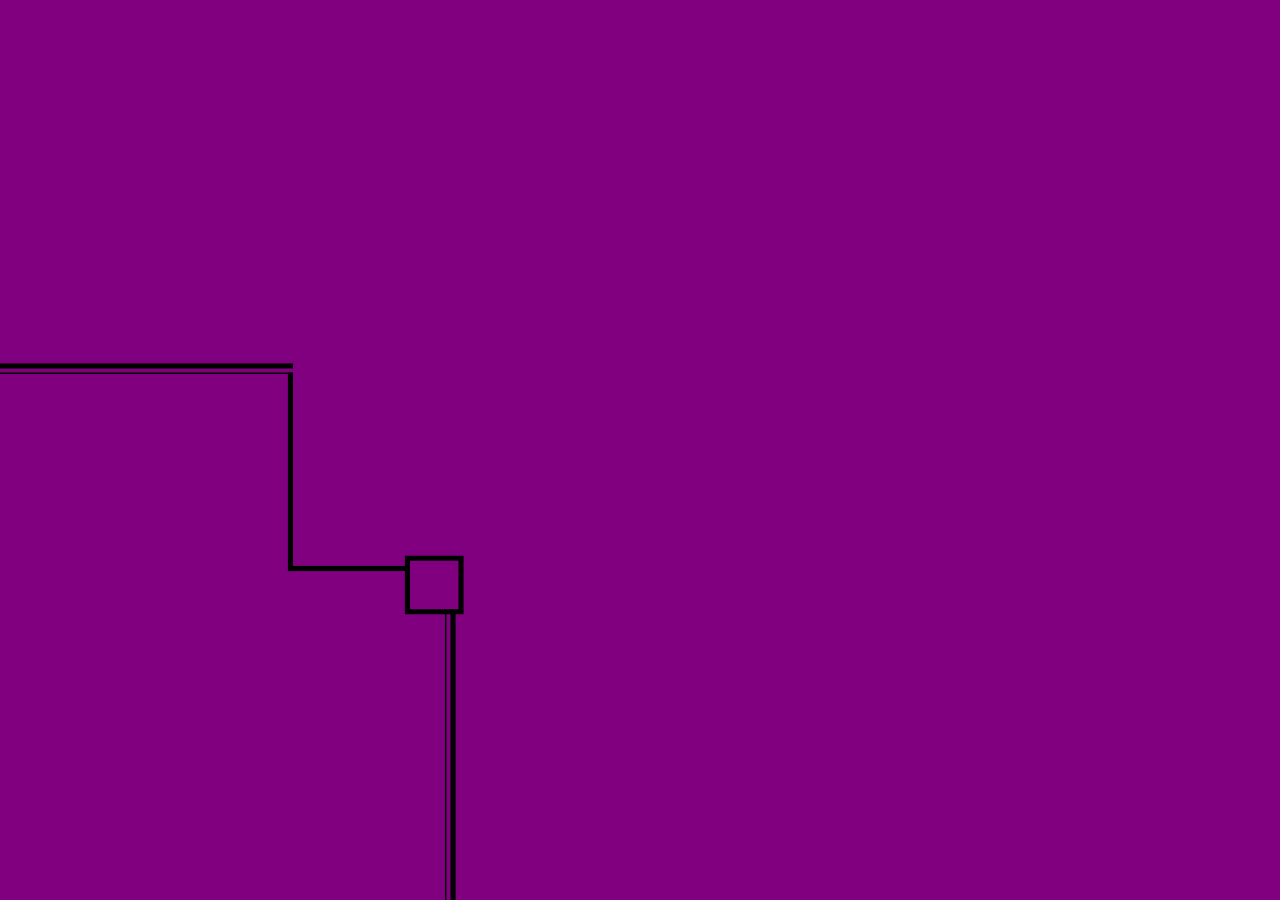
<file: in.html>
<!DOCTYPE = html>
<html lang="en">
<head>
    <meta charset="UTF-8"> 
    <meta name="viewport" content="width=device-width, initial-scale=1.0">
    <meta name="description" content="Professional audio engineer and sound designer specializing in post production mixing, mastering, and sound design for narrative and commercial film, television, and video game audio based in Los Angeles">
    <meta name="keywords" content="Audio Engineer, Sound Designer, Film Sound, Video Game Sound, Mixing, Mastering, Post-Production Audio, Portfolio, Los Angeles">
    <meta name="author" content="Maclaren Roberts">
    <title>Maclaren Roberts Sound</title>
    <link rel="stylesheet" href="assets/styles/main.css">
    <link rel="stylesheet" href="assets/styles/navbar.css">
    <link rel="stylesheet" href="assets/styles/reel.css">
    <link rel="stylesheet" href="assets/styles/bio.css">
    <link rel="stylesheet" href="assets/styles/portfolio.css">
    <link rel="stylesheet" href="assets/styles/testimonials.css">
    <link rel="stylesheet" href="assets/styles/contact.css">
    <link rel="stylesheet" href="assets/styles/footer.css">
</head>
<body>
    <div style="background-color: purple; height: 100vh; width: 100vw; position: relative;">
        <img src="assets/images/BioBack-CleanTech-1.svg" alt="Bio Background" style="position: absolute; bottom: 0; left: 0; padding-right: 50vw; max-height: 70vh">
    </div>
</body>
</html>
</file>
<file: assets/styles/navbar.css>
/* Navbar - Mobile First */

.navbar {
    display: flex;
    justify-content: space-between;
    align-items: center;
    width: 100%;
    height: clamp(80px, 15vh, 160px);
    background-color: black;
    position: fixed;
    top: 0;
    left: 0;
    transition: transform 0.3s ease;
    z-index: 100;
    padding: 0 15px;
}

.navbar--hidden {
    transform: translateY(-100%);
}

/* Logo */
.navbar__logo {
    height: 90%;
    display: block;
    align-self: center;
}

.navbar__logo-img {
    height: 90%;
    cursor: pointer;
}

.navbar__logo-img:hover {
    cursor: pointer;
}

/* Navlist - Mobile (Default) */
.navbar__navlist {
    position: absolute;
    flex-direction: column;
    top: 100%;
    left: 0;
    width: 100%;
    background-color: black;
    height: auto;
    transform: translateY(-100%);
    opacity: 0;
    visibility: hidden;
    transition: transform 0.3s ease-in-out, opacity 0.3s ease-in-out, visibility 0.3s ease-in-out;
    z-index: 5;
    padding: 20px 0;
}

.navbar__navlist.active {
    transform: translateY(0);
    opacity: 1;
    visibility: visible;
}

.navbar__link {
    position: relative;
    list-style: none;
    display: inline-block;
    padding: 10px 0;
    padding-top: 8px;
    font-family: 'Nunito Sans', sans-serif;
    font-weight: 200;
    font-size: 1.2rem;
    text-decoration: none;
    color: var(--color-quaternary);
    transition: color 0.3s ease-in-out;
    cursor: pointer;
}

.navbar__link--underline {
    display: block;
    position: absolute;
    width: 0;
    height: 2px;
    bottom: 0;
    left: 50%;
    transform: translateX(-50%);
    background-color: var(--color-secondary);
    transition: width 0.3s ease-in-out, background-color 0.3s ease-in-out;
}

.navbar__link:hover {
    color: var(--color-accent);
}

.navbar__link:hover .navbar__link--underline {
    width: 100%;
    background-color: var(--color-accent);
}

.navbar__link:active .navbar__link--underline {
    transition: width 0.1s ease-in-out;
    width: 50%;
}

/* Hamburger Menu - Mobile (Default) */
.navbar__toggle {
    display: flex;
    background: transparent;
    border: none;
    cursor: pointer;
    padding: 20px;
    width: 60px;
    height: 60px;
    z-index: 10;
    position: relative;
    align-items: center;
    justify-content: center;
}

.navbar__hamburger,
.navbar__hamburger::before,
.navbar__hamburger::after {
    content: '';
    display: block;
    background: var(--color-quaternary);
    height: 3px;
    width: 30px;
    transition: all 0.3s ease-in-out;
}

.navbar__hamburger::before {
    transform: translateY(-10px);
}

.navbar__hamburger::after {
    transform: translateY(7px);
}

/* X animation when menu is open */
.navbar__toggle.active .navbar__hamburger {
    background: transparent;
}

.navbar__toggle.active .navbar__hamburger::before {
    transform: rotate(45deg);
}

.navbar__toggle.active .navbar__hamburger::after {
    transform: rotate(-45deg) translateY(-3px) translateX(3px);
}

/* Tablet styles */
@media (min-width: 769px) {
    .navbar {
        justify-content: space-around;
        padding: 0;
    }
    
    /* .navbar__logo {
        display: flex;
        justify-content: center;
    } */
    
    .navbar__toggle {
        display: none;
    }
    
    .navbar__navlist {
        position: static;
        display: flex;
        flex-direction: row;
        justify-content: space-around;
        align-items: center;
        width: clamp(180px, 60vw, 800px);
        height: 100%;
        transform: none;
        opacity: 1;
        visibility: visible;
        padding: 0;

    }
    
    .navbar__link {
        padding: clamp(4px, 1.4vw, 40px);
        font-size: clamp(1.2rem, 1.8vw, 1.8rem);
    }
}

/* Desktop styles */
@media (min-width: 1024px) {
    /* Any additional desktop-specific styles */
}
</file>
<file: assets/styles/reel.css>
/* all mobile / Base Styles */
@media (min-width: 0px) {

        /* Reel - mobile */

        .reel-banner {
            display: flex;
            flex-direction: column;
            justify-content: center;
            text-align: center;
            align-items: center;
            /* background: url("assets/leaf.jpg") no-repeat center center; */
            background-color: black;
            background-size: cover;
            /* padding: 7rem 1.2rem; */
            height: 80vh;
            position: relative;

            padding-top: 50px;
            min-height: 600px;
        }

        .reel-content-wrapper {
            width: 100%;
            display: flex;
            flex-direction: column;
            align-items: center;
        }

        .reel-text {
            width: 100%;
            display: flex;
            flex-direction: column;
            align-items: center;
            gap: 1rem;
        }
    
        .reel-banner h1 {
            font-size: 2rem;
            color: white;
        }

        .reel-hr {
            width: 80%;
            border: 1px solid white;
            margin-bottom: 1rem;
        }
    
        .reel-banner iframe {
            aspect-ratio: 16 / 9;
            padding: 0.3rem;
            border: double 5px white;
        }
    
        .reel-video {
            width: 90%;
        }
}




/* all screens tablet and up */
@media (min-width: 768px) {

        /* Reel - tablet */

        .reel-banner {
            min-height: 700px;
            padding: 150px 20px;
            padding-top: 0px;
        }
    
        .reel-container {
            width: 70vw;
            max-width: 900px;
        }
}
</file>
<file: assets/styles/bio.css>
.bio {
    display: flex;
    flex-direction: column;
    align-items: center;
    padding: 100px 0 60px;
    border-top: solid 2px;
    width: 800px;
    margin-top: 0;
    margin-left: auto;
    margin-right: auto;

    background: linear-gradient(to bottom, var(--color-4), var(--color-secondary));
}

.bio__title {
    color: var(--color-primary);
}

.bio__mixed-media {
    display: flex;
    flex-direction: column;
    justify-content: center;
    width: clamp(240px, 85vw, 1400px);
}

.bio__image {
    margin: 0;
    margin-bottom: 40px; 
    width: 90%;
    align-self: center;

    border-radius: 30px;
    filter: drop-shadow(0 0 10px #000);
}

.bio__image--featured {
    max-width: 400px;
    max-height: 600px;
    width: 80%;
    height: auto;
    object-fit: contain;
}

.bio__text-container {
    margin-bottom: 40px;
    width: (280px, 33vw, 450px);
    text-align: center;
    font-family: 'Nunito Sans', sans-serif;
}

.bio__text-body {
    padding: 10px clamp(2px, 2vw, 100px);
}

/* List styling */
.bio__skills {
    color: var(--color-primary);
    font-size: 1.8rem;
    margin: 2rem 0 1rem;
    text-align: left;
}

.bio__skills-subheading {
    color: var(--color-primary);
    margin: 2rem 0 0.75rem;
    font-size: 1.3rem;
    font-weight: 600;
    text-align: left;
}

.bio__skills-list {
    list-style: none;
    padding-left: 1.75rem;
    margin: 0.75rem 0 2rem;
    text-align: left;
}

.bio__skills-item {
    position: relative;
    padding: 0.6rem 0;
    line-height: 1.5;
    color: var(--color-text);
    font-size: 1rem;
}

.bio__skills-item::before {
    content: "•";
    position: absolute;
    left: -1.75rem;
    color: var(--color-primary);
    font-size: 1.4em;
    top: 50%;
    transform: translateY(-50%);
}

.bio__skills-item--emphasized {
    color: var(--color-primary);
    font-style: normal;
    font-weight: 600;
    display: inline-block;
    margin-right: 0.3rem;
}

/* Tablet and larger screens */
@media (min-width: 769px) {
    .bio__mixed-media {
        flex-direction: row;
        justify-content: space-between;
        padding: 0 40px 60px 40px;
    }

    .bio__mixed-media--reverse {
        flex-direction: row-reverse;
    }

    .bio__image {
        width: 45%;
        margin: 0;
    }

    .bio__text-container {
        width: 45%;
    }

    .bio__text-body {
        padding: 10px 0;
    }

}

/* Desktop screens */
@media (min-width: 1024px) {
    .bio__mixed-media {
        gap: 80px;
        padding: 0 80px;
        margin: 40px 0;
        justify-content: space-evenly;
    }

    .bio__image {
        width: 50%;
    }

    .bio__text-container {
        width: 40%;
    }
}
</file>
<file: assets/styles/portfolio.css>
/* all mobile / Base Styles */
@media (min-width: 0px) {

        /* Creds (Portfolio) - mobile */
    
        .portfolio-content-wrapper {
            background-image: linear-gradient(to bottom right, #21292E, #E0433A);
            width: 100%;
            display: flex;
            flex-direction: column;
            align-items: center;
            justify-content: center;
            padding: 2rem 0;
            gap: 1.5rem;
        }

        .portfolio-item {
            display: flex;
            flex-direction: column;
            align-items: center;
            justify-content: center;
            background: #ffffff;
            border-radius: 8px;
            overflow: hidden;
            box-shadow: 0 4px 6px rgba(0, 0, 0, 0.1);
            transition: transform 0.3s ease;

            box-sizing: border-box;
            width: 90%;
            max-width: 100%

            padding: 1rem 0;

            border: 2px solid rgba(224, 67, 58, 0.3);
            box-shadow: 0 10px 20px rgba(33, 41, 46, 0.2), 
                       0 6px 6px rgba(224, 67, 58, 0.1);

            background-color: #222
        }

        .video-container {
            width: 100%;
            padding-top: 1.5rem;
            display: flex;
            justify-content: center;
        }

        .video-container iframe {
            width: 90%;
            min-height: 200px;
        }

        .portfolio-details {
            display: flex;
            flex-direction: column;
            align-items: center;
            justify-content: center;
            gap: 0.5rem;
            max-width: 85vw;
            margin-top: 1rem;
        }

        .portfolio-details h3 {
            font-size: 1.5rem;
            color: #ddd;
        }

        .portfolio-details h4 {
            font-size: 1.2rem;
            color: #ddd;
        }

        .portfolio-details p {
            text-align: center;
            color: #aaa;
            font-size: 1rem;
            margin: 0 1rem 1rem;
        }

}




/* all screens tablet and up */
@media (min-width: 768px) {

        /* Creds (Portfolio) - tablet */
        
        .portfolio-item:hover {
            transform: translateY(-5px);
        }
        
        .video-container {
            position: relative;
            padding-bottom: 56.25%; /* 16:9 Aspect Ratio */
            height: 0;
            overflow: hidden;
        }
         
        .video-container iframe {
            position: absolute;
            top: 0;
            left: 0;
            width: 100%;
            height: 100%;
            border: none;
        }
        
        .portfolio-details {
            padding: 1rem;
        }
        
        .portfolio-details h3 {
            margin: 0 0 0.5rem 0;
        }
        
        .portfolio-details p {
            margin: 0;
            color: #666;
        }
}
</file>
<file: assets/styles/testimonials.css>
.testimonials {
    padding-top: 0;
    display: flex;
    flex-direction: column;
    background: linear-gradient(to bottom, var(--color-1) 25%, var(--color-5) 50%, var(--color-1) 70%);
}

.testimonials__title {
    padding: 6px 8px;

    margin: 3rem auto 4rem auto;
    filter: drop-shadow(0 0 6px rgba(0, 0, 0, 0.9));
    position: relative;
    z-index: 2;
    color: var(--font-color-white);
}

/*************************************************************
                        TRACK
*************************************************************/

.testimonials__carousel {
    width: 100vw;
    padding-left: 32px;
    padding-right: 32px;
    overflow: hidden;
    position: relative;
    margin: 0 auto;
}

.testimonials__track {
    display: flex;
    flex-direction: row;

    /* gap and padding are related to centeredness are related */
    gap: 1rem;

    transition: transform 0.9s ease-in-out;
    align-items: flex-start;
    justify-content: flex-start;

    /* draggable */
    cursor: grab;
    touch-action: pan-y;     /* allow vertical scrolling, kill horizontal pan */
    user-select: none;  
}

.testimonials__track.dragging {
    cursor: grabbing;
    transition: none;
}

.testimonials__button {
    position: absolute;
    top: 50%;
    transform: translateY(-50%);
    background: rgba(255, 255, 255, 0.9);
    border: none;
    border-radius: 50%;
    width: 40px;
    height: 40px;
    cursor: pointer;
    z-index: 10;
    display: flex;
    align-items: center;
    justify-content: center;
    box-shadow: 0 2px 5px rgba(0, 0, 0, 0.5);
}

.testimonials__button.prev {
    left: 0px;
}

.testimonials__button.next {
    right: 0px;
}

/* TABLET */
@media (min-width: 768px) {
    .testimonials__carousel {
        width: 90vw;

        /* keep: padding-left and padding-right are being targeted by JS */
        padding-left: 50px;
        padding-right: 50px;
    }

    .testimonials__track {
        /* padding-left: 1.5rem; */
        gap: 3rem;
    }

    .testimonials__button.next {
        right: 0px;
        margin-right: 0.1rem;
    }

    .testimonials__button.prev {
        margin-left: 0.1rem;
    }
}

/* DESTKOP */
@media (min-width: 1280px) {
    .testimonials__carousel {
        max-width: 1200px;
        /* width: clamp(280px, 90vw, 1400px); */
        /* padding: 0 60px; */
    }

}


/*************************************************************
                        CARD
*************************************************************/


.testimonials__card {
    flex: 0 0 auto;
    height: auto;
    /* width set in testimonialCarousel.js */
    margin: 0 auto;
    padding: 1rem;

    background: var(--color-5);
    color: var(--color-2);

    font-family: 'Nunito Sans', sans-serif;
    border: 6px double;
    border-color: black;
    border-radius: 20px;
    filter: drop-shadow(0 0 6px #000);
}

.testimonials__author {
    display: flex;
    flex-direction: column;
    /* align-items: center; */
    
}

.testimonials__author-headshot {
    width: 80%;
    max-width: 180px;
    margin-bottom: 8px;
    margin-top: 20px;
    align-self: center;
    border-radius: 20px;
    border: 4px double;
    border-color: var(--color-4);
    filter: drop-shadow(0 0 3px #000);
}

.testimonials__author-name-check {
    display: flex;
    flex-direction: row;
    justify-content: center;
}

.testimonials__author-check {
    margin-left: 0.4rem
}

.testimonials__author-name {
    font-size: var(--font-size-subheading-1);
    text-align: center;
}

.testimonials__author-title {
    padding-right: clamp(2px, 2vw, 20px);
    font-size: var(--font-size-body);
    font-weight: 200;
    text-align: right;
}

.testimonials__bling-top {
    height: 24px;
    width: 24px;
    margin-left: 30px;
    margin-bottom: 8px;
    transform: rotate(180deg);
}

.testimonials__bling-bottom {
    height: 24px;
    width: 24px;
    float: right;
    margin-right: 30px;
}

.testimonials__testimonial {
    text-align: justify;
    font-size: 0.7rem;
    font-family: 'Cormorant', 'Raleway', sans-serif, arial;
    line-height: 1.2;
}

.testimonials__author-links {
    display: flex;
    flex-direction: row;
    gap: 1rem;
    justify-content: center;
    margin-top: 24px;
}

.testimonials__author-links img {
    max-width: 20px;
    height: auto;
    opacity: 0.8;
    transition: 0.2s ease;
}

.testimonials__author-links img:hover {
    transform: translateY(-4px);
    opacity: 1;
}

.testimonials__author-links img:active {
    transform: translateY(2px);
}

.testimonials__wordcloud {
    margin-top: 2rem;
    align-self: center;
    width: clamp(120px, 10vw, 200px);
}

/* TABLET */
@media (min-width: 768px) {

    .testimonials__card {
        height: auto;
        padding: 1.4rem;
        filter: drop-shadow(0 0 10px #000);
    }

    .testimonials__button {
        width: 50px;
        height: 50px;
        background: rgba(255, 255, 255, 0.6);
    }

    .testimonials__author {
        flex-direction: row;
        justify-content: space-evenly;
    }

    .testimonials__author-headshot {
        margin-bottom: 12px;
        margin-top: 12px;
        max-width: 160px;
    }

    .testimonials__author-name-check-title {
        display: flex;
        flex-direction: column;
        justify-content: center;
        align-items: center;
        gap: 0.2rem;
    }

    .testimonials__author-name-check {
        display: flex;
        justify-content: center;
        align-items: center;
        gap: 0.4rem;
    }

    .testimonials__author-name {
        font-size: var(--font-size-subheading-1);
        text-align: left;

        margin-top: 3rem;
    }

    .testimonials__author-name--duenas {
        text-align: center;
        max-width: 200px;
        overflow: hidden;
    }

    .testimonials__author-check {
        margin-top: 3rem;
    }

    .testimonials__author-title {
        padding-right: 0;
    }

    .testimonials__testimonial {
        font-size: 1.1rem;
    }
}

@media (min-width: 1280px) {
    /* DESTKOP */
}
</file>
<file: assets/styles/contact.css>
.contact {
    display: flex;
    flex-direction: column;
    align-items: center;
    background: linear-gradient(to bottom, var(--color-1) 30%, var(--color-6) 100%);
    padding-bottom: 0;
}

.contact__title {
    padding: 0;
    color: var(--font-color-black);
    filter: drop-shadow(0 0 1px #fff);
    border-top: none;
    border-bottom: none;
}

.contact__form {
    display: flex;
    flex-direction: column;
    width: 88%;
    max-width: 600px;
    padding: 2rem;
    background-color: var(--color-4);
    border: 2px solid;
    border-radius: 30px;
    filter: drop-shadow(0 0 8px var(--color-5));
    margin: 6rem 0 2rem 0;
}

.contact__form-group {
    margin-bottom: 1.5rem;
}

.contact__form-group label {
    display: block;

    font-family: 'Nunito Sans', sans-serif;
    font-size: 1rem;
    text-align: left;
    font-weight: var(--font-weight-medium);
    color: var(--font-color-black);

    margin-bottom: 0.5rem;
}

.contact__form-group input,
.contact__form-group textarea {
    width: 100%;
    padding: 0.8rem;
    border: 2px solid #adadad;
    border-radius: 4px;
    background-color: var(--color-5);


    font-family: 'Nunito Sans', sans-serif;
    font-size: 1rem;
}

.contact__form-group textarea {
    min-height: 150px;
    resize: vertical;
    background-color: var(--color-5);
}

.contact__submit-button {
    align-self: center;
    margin-top: 1.4rem;
    padding: 10px 20px;
    position: relative;
    overflow: hidden;

    border: 2px solid var(--color-1);
    border-radius: 8px;

    font-family: var(--font-family-1);
    font-size: var(--font-size-body);
    font-weight: var(--font-weight-regular);
    background-color: var(--color-5);
    color: var(--font-color-black);

    text-decoration: none;
    text-align: center;
    cursor: pointer;

    filter: drop-shadow(0 0 2px #fff);
}

.contact__submit-button:hover {
    background-color: #555;
}

.hero__contact-top--contact {
    padding-left: 0;
    margin: 1rem auto;
}

@media (min-width: 768px) {
    .contact {
        border: none;
    }
}

@media (min-width: 1024px) {
    .contact {
        border: none;
    }
}
</file>
<file: assets/styles/footer.css>
.footer {
    padding: 5px 20px;

    background-color: black;
    
    display: flex;
    flex-direction: row;
    justify-content: space-between;
    align-items: center;
}

.footer__logo {
    max-width: 150px;
}

.footer__logo-img {
    width: 100%;
    height: auto;
}

.footer__social {
    display: flex;
    gap: 20px;
    align-items: center;
    justify-content: space-between;
}

.footer__social-icon {
    width: 24px;
    height: 24px;
    transition: opacity 0.2s ease;
}

.footer__social-link:hover .footer__social-icon {
    opacity: 0.8;
}

.footer__copyright {
    color: #fff;
    font-size: 0.9rem;
    text-align: center;
}

/* Tablet and desktop styles */
@media (min-width: 768px) {
    .footer {
        flex-direction: row;
        justify-content: space-between;
    }

    .footer__logo {
        flex: 1;
        max-width: 200px;
    }

    .footer__social {
        justify-content: flex-end;
    }

    .footer__copyright {
        text-align: right;
    }
}
</file>
<file: assets/styles/main.css>
/* Reset margins and padding for all */
* {
    margin: 0;
    padding: 0;
    box-sizing: border-box;
}

body, ul, li, a, p {
    margin: 0;
    padding: 0;
    list-style: none;
    text-decoration: none;
}

/* Reset margins and padding for all */
.section {
    width: 100vw;
}
</file>
